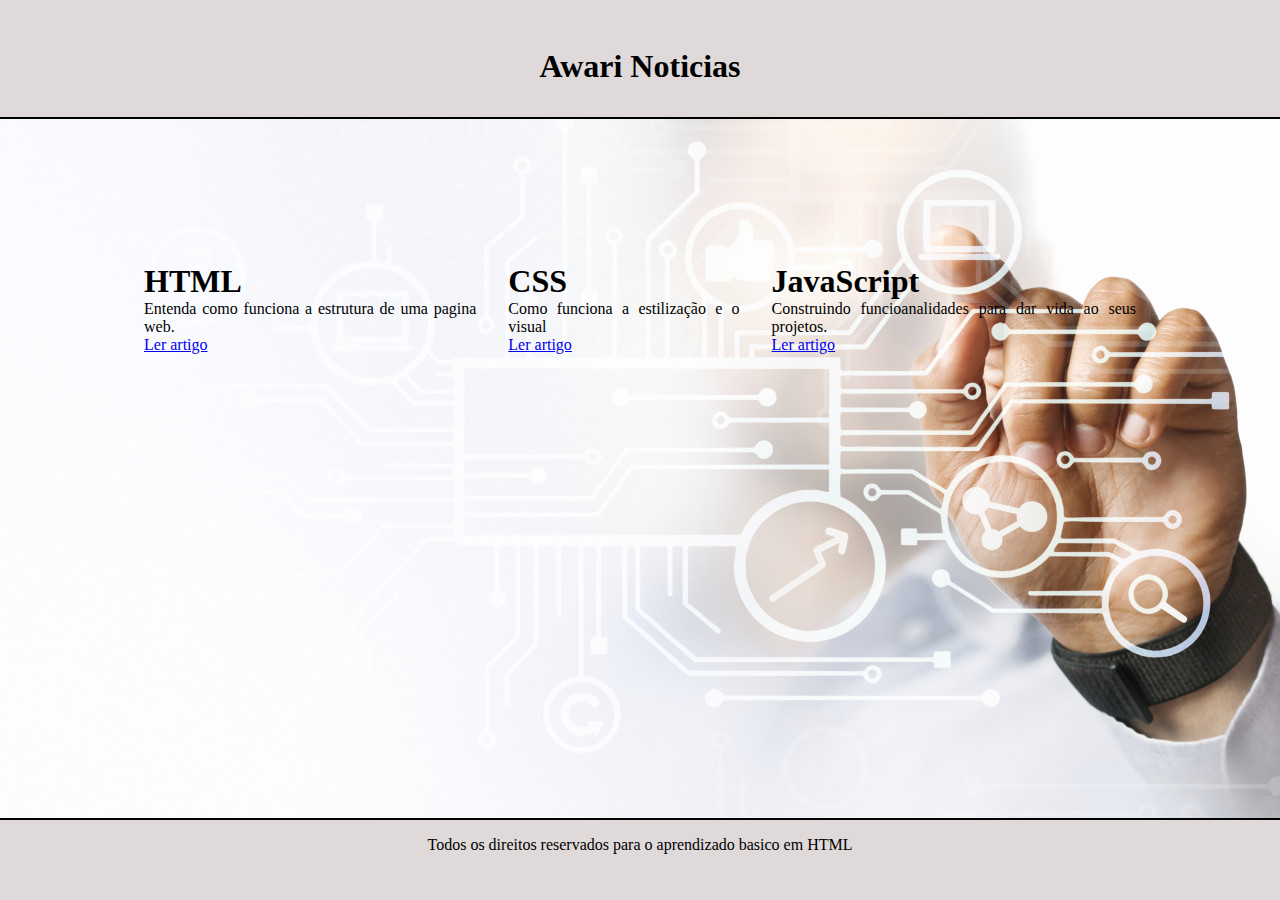
<file: index.html>
<!DOCTYPE html>
<html lang="en">
<head>
    <meta charset="UTF-8">
    <meta http-equiv="X-UA-Compatible" content="IE=edge">
    <meta name="viewport" content="width=device-width, initial-scale=1.0">
    <link rel="stylesheet" href="style.css" type="text/css">
    <title>Awari News</title>
</head>
<body>
    <header>
        <h1 class="title">Awari Noticias</h1>
    </header>
    <main class="page">
        <section class="container">
            <h1>HTML</h1>
            <p>Entenda como funciona a estrutura de uma pagina web.</p>
            <a href="art_1.html">Ler artigo</a>
        </section>
        <section class="container">
            <h1>CSS</h1>
            <p>Como funciona a estilização e o visual</p>
            <a href="art_2.html">Ler artigo</a>
        </section>
        <section class="container">
            <h1>JavaScript</h1>
            <p>Construindo funcioanalidades para dar vida ao seus projetos.</p>
            <a href="art_3.html">Ler artigo</a>
        </section>
    </main>
    <footer class="foot">
        <p class="text">Todos os direitos reservados para o aprendizado basico em HTML</p>
    </footer>
</body>
</html>
</file>
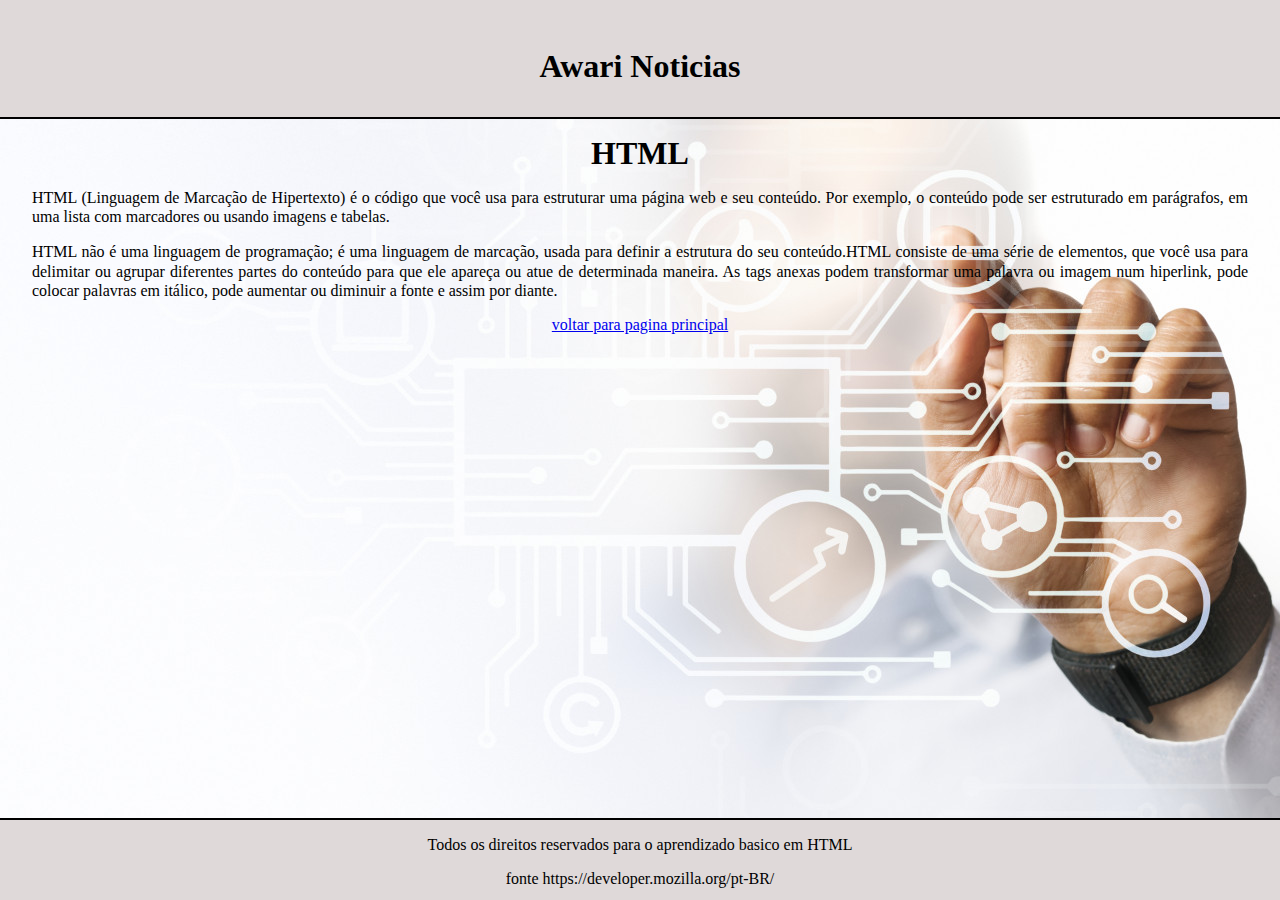
<file: art_1.html>
<!DOCTYPE html>
<html lang="pt-br">
<head>
    <meta charset="UTF-8">
    <meta http-equiv="X-UA-Compatible" content="IE=edge">
    <meta name="viewport" content="width=device-width, initial-scale=1.0">
    <link rel="stylesheet" href="style.css" type="text/css">
    <title>Document</title>
</head>
<body>
    <header>
        <h1 class="title">Awari Noticias</h1>
    </header>
    <article class="container">
        <h1 class="title">HTML</h1>
        <p class="text-art">HTML (Linguagem de Marcação de Hipertexto) é o código que você usa para estruturar uma página web e seu conteúdo. Por exemplo, o conteúdo pode ser estruturado em parágrafos, em uma lista com marcadores ou usando imagens e tabelas.</p>
        <p class="text-art">HTML não é uma linguagem de programação; é uma linguagem de marcação, usada para definir a estrutura do seu conteúdo.HTML consiste de uma série de elementos, que você usa para delimitar ou agrupar diferentes partes do conteúdo para que ele apareça ou atue de determinada maneira. As tags anexas podem transformar uma palavra ou imagem num hiperlink, pode colocar palavras em itálico, pode aumentar ou diminuir a fonte e assim por diante.</p>
        <a href="index.html" class="link">voltar para pagina principal</a>
    </article>
    <footer class="foot">
        <p class="text">Todos os direitos reservados para o aprendizado basico em HTML</p>
        <p class="text">fonte https://developer.mozilla.org/pt-BR/</p>
    </footer>
</body>
</html>
</file>
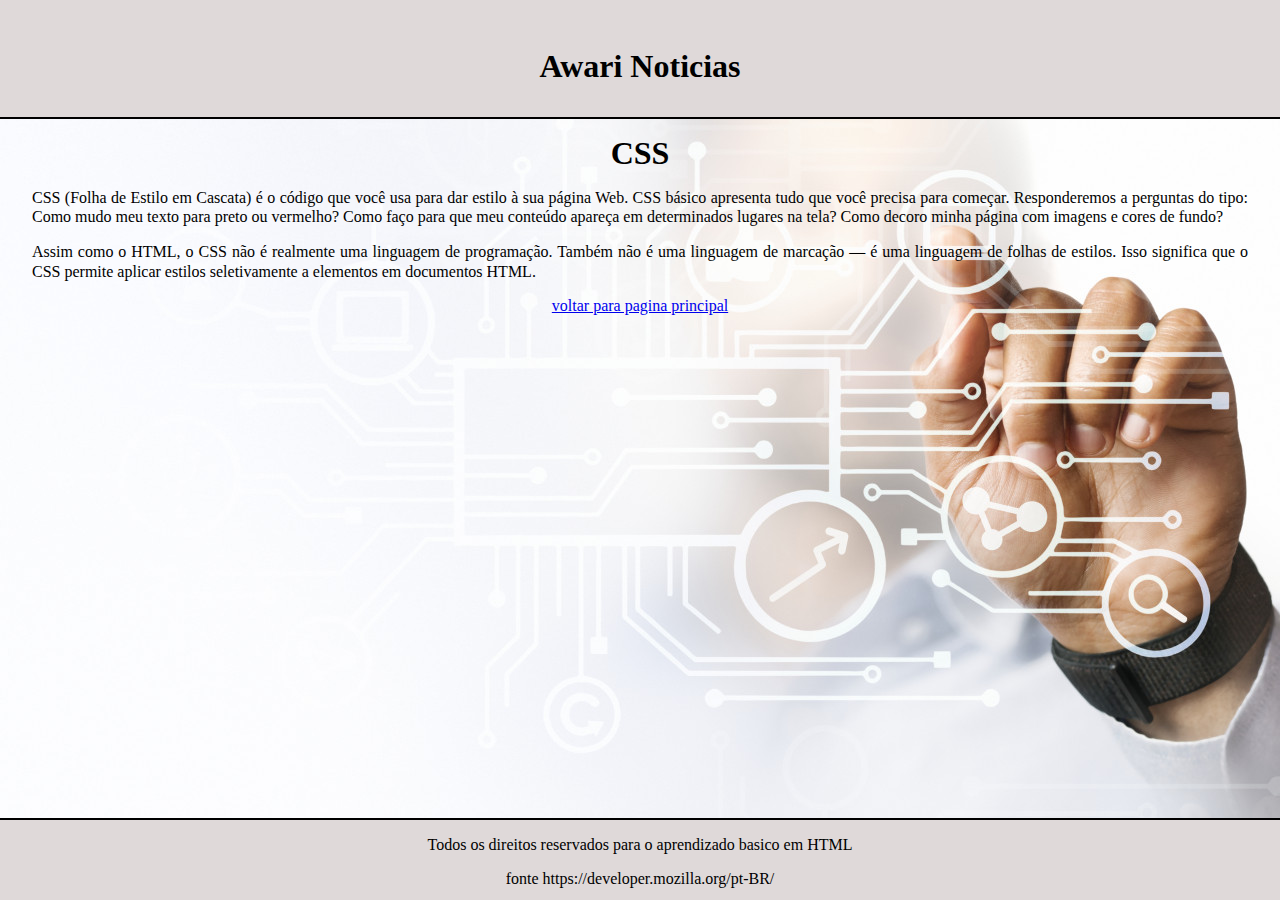
<file: art_2.html>
<!DOCTYPE html>
<html lang="pt-br">
<head>
    <meta charset="UTF-8">
    <meta http-equiv="X-UA-Compatible" content="IE=edge">
    <meta name="viewport" content="width=device-width, initial-scale=1.0">
    <link rel="stylesheet" href="style.css" type="text/css">
    <title>Document</title>
</head>
<body>
    <header>
        <h1 class="title">Awari Noticias</h1>
    </header>
    <article class="container">
        <h1 class="title">CSS</h1>
        <p class="text-art">CSS (Folha de Estilo em Cascata) é o código que você usa para dar estilo à sua página Web. CSS básico apresenta tudo que você precisa para começar. Responderemos a perguntas do tipo: Como mudo meu texto para preto ou vermelho? Como faço para que meu conteúdo apareça em determinados lugares na tela? Como decoro minha página com imagens e cores de fundo?</p>
        <p class="text-art">Assim como o HTML, o CSS não é realmente uma linguagem de programação. Também não é uma linguagem de marcação — é uma linguagem de folhas de estilos. Isso significa que o CSS permite aplicar estilos seletivamente a elementos em documentos HTML.</p>
        <a href="index.html" class="link">voltar para pagina principal</a>
    </article>
    <footer class="foot">
        <p class="text">Todos os direitos reservados para o aprendizado basico em HTML</p>
        <p class="text">fonte https://developer.mozilla.org/pt-BR/</p>
    </footer>
</body>
</html>
</file>
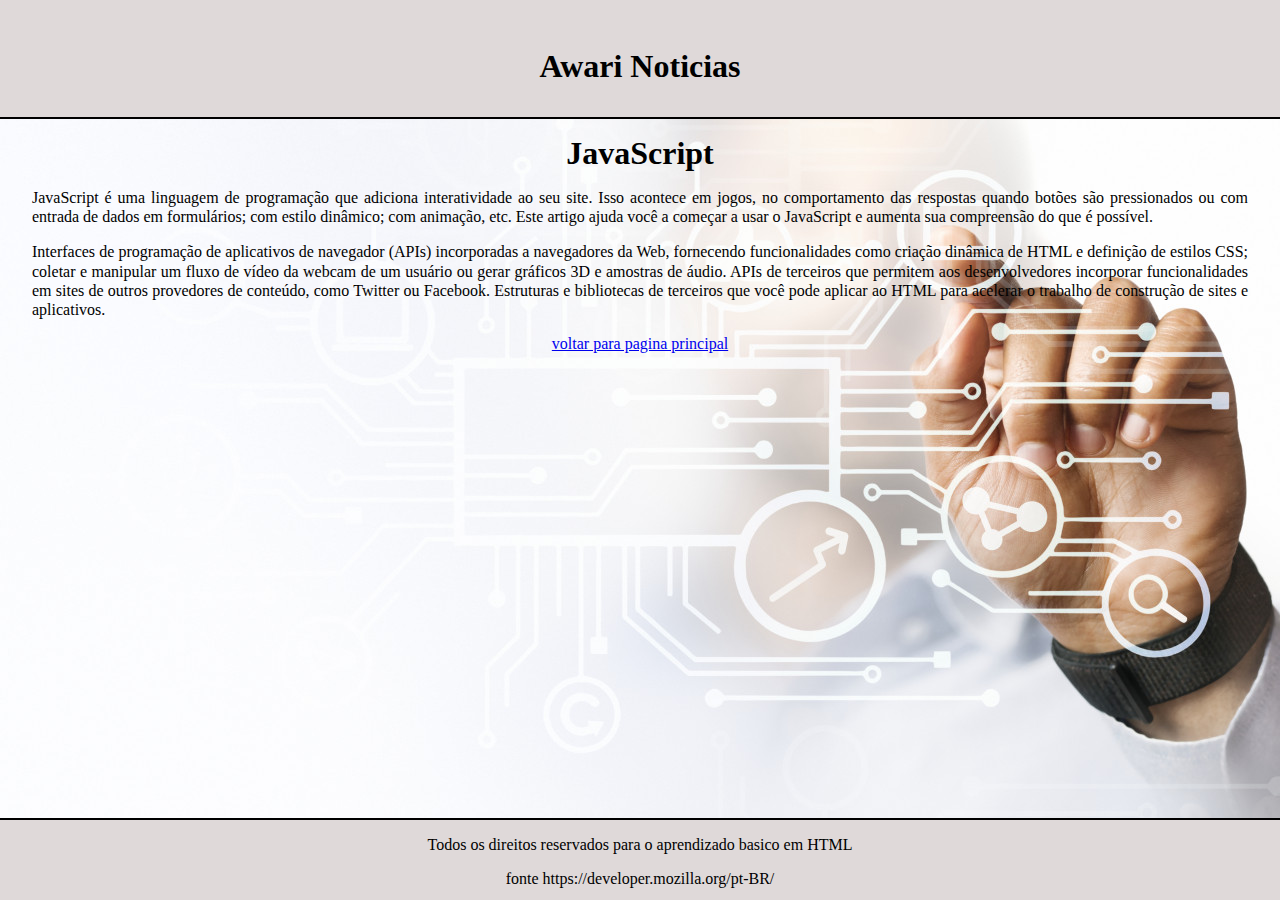
<file: art_3.html>
<!DOCTYPE html>
<html lang="pt-br">
<head>
    <meta charset="UTF-8">
    <meta http-equiv="X-UA-Compatible" content="IE=edge">
    <meta name="viewport" content="width=device-width, initial-scale=1.0">
    <link rel="stylesheet" href="style.css" type="text/css">
    <title>Document</title>
</head>
<body>
    <header>
        <h1 class="title">Awari Noticias</h1>
    </header>
    <article class="container">
        <h1 class="title">JavaScript</h1>
        <p class="text-art">JavaScript é uma linguagem de programação que adiciona interatividade ao seu site. Isso acontece em jogos, no comportamento das respostas quando botões são pressionados ou com entrada de dados em formulários; com estilo dinâmico; com animação, etc. Este artigo ajuda você a começar a usar o JavaScript e aumenta sua compreensão do que é possível.</p>
        <p class="text-art">Interfaces de programação de aplicativos de navegador (APIs) incorporadas a navegadores da Web, fornecendo funcionalidades como criação dinâmica de HTML e definição de estilos CSS; coletar e manipular um fluxo de vídeo da webcam de um usuário ou gerar gráficos 3D e amostras de áudio.
            APIs de terceiros que permitem aos desenvolvedores incorporar funcionalidades em sites de outros provedores de conteúdo, como Twitter ou Facebook.
            Estruturas e bibliotecas de terceiros que você pode aplicar ao HTML para acelerar o trabalho de construção de sites e aplicativos.</p>
        <a href="index.html" class="link">voltar para pagina principal</a>
    </article>
    <footer class="foot">
        <p class="text">Todos os direitos reservados para o aprendizado basico em HTML</p>
        <p class="text">fonte https://developer.mozilla.org/pt-BR/</p>
    </footer>
</body>
</html>
</file>
<file: style.css>
* {
    margin: 0px;
}

body {
    background-image: url(/back_image.jpg);
}

header {
    border-bottom: 2px solid black;
    padding: 2rem;
    background-color: rgb(223, 217, 217);

}

.title {
    text-align: center;
    margin-top: 1rem;
}

.page {
    display: flex;
    justify-content: space-around;
    margin: 5rem;
    padding: 3rem;
}

.text {
    text-align: center;
    margin-top: 1rem;
}

.text-art {
    text-align: justify;
    line-height: 1.2;
    margin: 1rem;
}

.container {
    text-align: justify;
    margin: 1rem;
}

.foot {
    border-top: 2px solid black;
    background-color: rgb(223, 217, 217);
    width: 100%;
    height: 80px;
    position: absolute;
    bottom: 0;
    left: 0;
}

.link {
    display: flex;
    justify-content: center;
}
</file>
